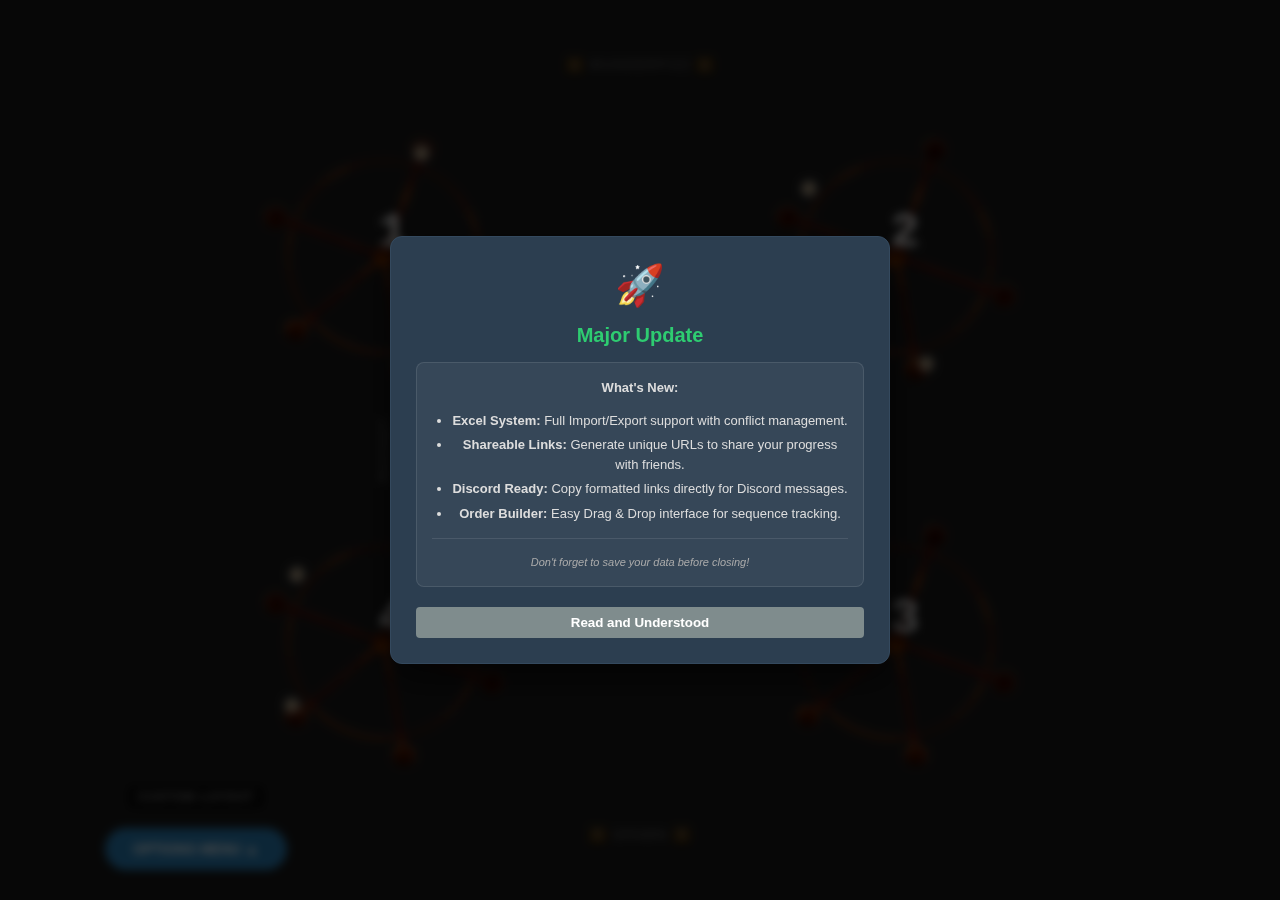
<file: index.html>
<!DOCTYPE html>
<html lang="en">

<head>
    <meta charset="UTF-8">
    <meta name="viewport" content="width=device-width, initial-scale=1.0, maximum-scale=1.0, user-scalable=no">

    <title>Astra Malorum - Head Protector Relic Tracker !</title>
    <meta name="title" content="Astra Malorum - Head Protector Relic Tracker !" />
    <meta name="description"
        content="This tool allows you to easily track all your attempts to obtain the Civil Protector relic in detail!" />

    <meta property="og:type" content="website" />
    <meta property="og:url" content="https://rayzox57.github.io/astra_chandeliers/" />
    <meta property="og:title" content="Astra Malorum - Head Protector Relic Tracker !" />
    <meta property="og:description"
        content="This tool allows you to easily track all your attempts to obtain the Civil Protector relic in detail!" />
    <meta property="og:image" content="https://rayzox57.github.io/astra_chandeliers/public/meta/card.png" />

    <meta property="twitter:card" content="summary_large_image" />
    <meta property="twitter:url" content="https://rayzox57.github.io/astra_chandeliers/" />
    <meta property="twitter:title" content="Astra Malorum - Head Protector Relic Tracker !" />
    <meta property="twitter:description"
        content="This tool allows you to easily track all your attempts to obtain the Civil Protector relic in detail!" />
    <meta property="twitter:image" content="https://rayzox57.github.io/astra_chandeliers/public/meta/card.png" />

    <script src="scripts/imports/xlsx.bundle.min.js"></script>
    <script src="scripts/imports/lz-string.min.js"></script>
    <script src="scripts/imports/confetti.browser.min.js"></script>

    <link rel="stylesheet" href="styles/index.css">
    <script src="scripts/index.js" defer></script>

    <link rel="icon" type="image/png" href="public/favicons/favicon-96x96.png" sizes="96x96" />
    <link rel="icon" type="image/svg+xml" href="public/favicons/favicon.svg" />
    <link rel="shortcut icon" href="public/favicons/favicon.ico" />
    <link rel="apple-touch-icon" sizes="180x180" href="public/favicons/apple-touch-icon.png" />
    <link rel="manifest" href="public/favicons/site.webmanifest" />

</head>

<body>

    <div id="mobile-warning" style="display:none;"></div>

    <div id="camera-frame">
        <div id="game-world">
            <svg id="arrow-layer">
                <defs>
                    <marker id="arrowhead" markerWidth="10" markerHeight="7" refX="9" refY="3.5" orient="auto">
                        <polygon points="0 0, 10 3.5, 0 7" fill="#27ae60" />
                    </marker>
                    <marker id="arrowhead-blue" markerWidth="10" markerHeight="7" refX="9" refY="3.5" orient="auto">
                        <polygon points="0 0, 10 3.5, 0 7" fill="#3498db" />
                    </marker>
                </defs>
            </svg>
            <div id="grid-container"></div>
        </div>
    </div>

    <div id="mobile-nav">
        <div class="d-pad" id="d-pad">
            <button class="nav-arrow nav-diag" id="nav-ul">▲</button>
            <button class="nav-arrow nav-cardinal" id="nav-up">▲</button>
            <button class="nav-arrow nav-diag" id="nav-ur">▲</button>

            <button class="nav-arrow nav-cardinal" id="nav-left">◀</button>

            <button class="nav-arrow zoom-btn" id="nav-zoom-toggle">🔍</button>

            <button class="nav-arrow nav-cardinal" id="nav-right">▶</button>

            <button class="nav-arrow nav-diag" id="nav-dl">▲</button>
            <button class="nav-arrow nav-cardinal" id="nav-down">▼</button>
            <button class="nav-arrow nav-diag" id="nav-dr">▲</button>
        </div>
    </div>

    <div id="bottom-menu">
        <div class="menu-toggle-btn" id="menu-toggle-btn">Options Menu ▲</div>
        <div id="pattern-display">Select or Click</div>
        <div class="menu-content">
            <button id="btn-pattern" class="btn-ui">Select Patterns</button>
            <button id="btn-solve" class="btn-ui hide">Theory Solution</button>
            <button id="btn-tracker" class="btn-ui">Progress Tracker</button>
            <button id="btn-lock" class="btn-ui locked">Unlock Candles</button>
            <button id="btn-credits" class="btn-ui">Credits</button>
            <button id="btn-secret" class="btn-ui new">Astra Secret Tracker</button>
            <button id="btn-reset" class="btn-ui">Reset</button>
        </div>
    </div>

    <div id="pattern-menu"></div>

    <div id="tracker-panel">
        <div class="tracker-header">
            <span>Pattern Saver</span>
            <span style="font-size:12px; cursor:pointer;" id="close-tracker">✕</span>
        </div>

        <div class="tracker-form">
            <div class="form-group" style="margin-bottom: 10px;">
                <div style="display:flex; justify-content:space-between; align-items:flex-end;">
                    <label class="form-label" for="trk-project">Project Name</label>
                    <span id="name-counter" style="font-size:10px; color:#aaa;"></span>
                </div>
                <input type="text" id="trk-project" class="tracker-input" maxlength="21"
                    placeholder="Astra_Tracker_Project">
            </div>

            <div class="form-row">
                <div class="form-group">
                    <label class="form-label" for="trk-round">Round</label>
                    <input type="number" id="trk-round" class="tracker-input" value="60" min="60">
                </div>
                <div class="form-group">
                    <label class="form-label" for="trk-result">Result</label>
                    <select id="trk-result" class="tracker-select">
                        <option value="Failure">Failure</option>
                        <option value="Success">Success</option>
                    </select>
                </div>
            </div>

            <div class="form-group" style="margin-bottom: 10px;">
                <label class="form-label" for="trk-layout">Layout Selection</label>
                <select id="trk-layout" class="tracker-select">
                </select>
            </div>

            <div class="form-group">
                <label class="form-label">Order Sequence</label>
                <div class="order-builder-container">
                    <div class="order-slots-wrapper">
                        <div class="order-slot" id="slot-1" data-index="1st"></div>
                        <div class="order-slot" id="slot-2" data-index="2nd"></div>
                        <div class="order-slot" id="slot-3" data-index="3rd"></div>
                        <div class="order-slot" id="slot-4" data-index="4th"></div>
                    </div>
                    <div class="order-pool" id="order-pool">
                        <div class="drag-item" id="drag-1" draggable="true" data-val="1">1</div>
                        <div class="drag-item" id="drag-2" draggable="true" data-val="2">2</div>
                        <div class="drag-item" id="drag-3" draggable="true" data-val="3">3</div>
                        <div class="drag-item" id="drag-4" draggable="true" data-val="4">4</div>
                    </div>
                </div>
            </div>

            <button class="btn-track" id="btn-save-entry">Save Entry</button>
            <button class="btn-track" id="btn-clear-order"
                style="background:#555; margin-top:5px; font-size:11px;">Clear Order</button>
        </div>

        <div class="tracker-list">
            <table class="tracker-table">
                <thead>
                    <tr>
                        <th width="15%">Rd</th>
                        <th width="30%">Pattern</th>
                        <th width="30%">Order</th>
                        <th width="15%">Res</th>
                        <th width="10%"></th>
                    </tr>
                </thead>
                <tbody id="tracker-body"></tbody>
            </table>
        </div>

        <button class="btn-reset-tracker" id="btn-reset-tracker">
            Reset
        </button>
        <button class="btn-share" id="btn-share-trigger">
            <span>Share Track Url [Beta]</span>
        </button>
        <button class="btn-export" id="btn-export">
            <span>Export Excel</span>
        </button>
        <button class="btn-import" id="btn-import-trigger">
            <span>Import Excel</span>
        </button>
        <input type="file" id="file-upload" style="display:none" accept=".xlsx">
    </div>

    <div id="overwrite-modal" class="modal-overlay">
        <div class="modal-box">
            <div class="modal-title">Round Exists</div>
            <div class="modal-text">An entry for this round already exists. Overwrite?</div>
            <div class="modal-buttons">
                <button class="btn-modal yes" id="btn-overwrite-yes">Yes</button>
                <button class="btn-modal no" id="btn-overwrite-no">No</button>
            </div>
        </div>
    </div>


    <div id="theory-modal" class="modal-overlay">
        <div class="modal-box">
            <div class="modal-title">Be warn about Theory Solutions</div>
            <div class="modal-text">
                This theory solution is "debunked" ...<br>So for moment it's useless.<br>
                Maybe new theory in future.<br>
            </div>
            <div class="modal-buttons">
                <button class="btn-modal close" id="btn-theory-close">Close</button>
            </div>
        </div>
    </div>

    <div id="candles-modal" class="modal-overlay">
        <div class="modal-box">
            <div class="modal-title">Be warn about Candles Unlock</div>
            <div class="modal-text">
                Be warn by using this feature.<br>
                At base the default candles position is the only thing you can have ingame.<br>
                I just add this if later, developers decide to change the default candles position.<br>
            </div>
            <div class="modal-buttons">
                <button class="btn-modal staylocked" id="btn-candles-staylocked">Stay Locked</button>
                <button class="btn-modal continue" id="btn-candles-continue">Continue</button>
            </div>
        </div>
    </div>

    <div id="reset-tracker-modal" class="modal-overlay">
        <div class="modal-box">
            <div class="modal-title">Reset Tracker</div>
            <div class="modal-text">
                Are you sure you want to reset the tracker?
            </div>
            <div class="modal-buttons">
                <button class="btn-modal" id="btn-reset-tracker-yes">Yes</button>
                <button class="btn-modal" id="btn-reset-tracker-no">No</button>
            </div>
        </div>
    </div>

    <div id="import-conflict-modal" class="modal-overlay">
        <div class="modal-box" style="width: 400px;">
            <div class="modal-title">Existing Project Detected</div>
            <div class="modal-text">
                You have unsaved progress in the current tracker.<br>
                What would you like to do?
            </div>
            <div class="modal-buttons" style="flex-direction: column; gap: 10px;">
                <button class="btn-modal" id="btn-conflict-save" style="background: var(--accent-blue); color: white;">
                    Save Current & Open New
                </button>
                <button class="btn-modal" id="btn-conflict-overwrite"
                    style="background: var(--accent-red); color: white;">
                    Overwrite (Delete Current)
                </button>
                <button class="btn-modal" id="btn-conflict-cancel" style="background: #7f8c8d; color: white;">
                    Cancel
                </button>
            </div>
        </div>
    </div>

    <div id="import-confirm-modal" class="modal-overlay">
        <div class="modal-box">
            <div class="modal-title">Are you sure?</div>
            <div class="modal-text">
                This will permanently delete your current progress.<br>
                This action cannot be undone.
            </div>
            <div class="modal-buttons">
                <button class="btn-modal yes" id="btn-confirm-yes">Yes, Overwrite</button>
                <button class="btn-modal no" id="btn-confirm-no">No, Go Back</button>
            </div>
        </div>
    </div>

    <div id="save-prompt-modal" class="modal-overlay">
        <div class="modal-box">
            <div class="modal-title">Save Project</div>
            <div class="modal-text">
                Please confirm the filename for your export:
            </div>
            <div class="form-group" style="margin-bottom: 20px;">
                <input type="text" id="save-file-name" class="tracker-input"
                    style="text-align: center; font-weight: bold;">
            </div>
            <div class="modal-buttons">
                <button class="btn-modal" id="btn-save-confirm"
                    style="background: var(--accent-blue); color: white;">Save & Continue</button>
                <button class="btn-modal no" id="btn-save-cancel">Cancel</button>
            </div>
        </div>
    </div>

    <div id="alert-modal" class="modal-overlay" style="z-index: 9999;">
        <div class="modal-box">
            <div class="modal-title" id="alert-title">Notice</div>
            <div class="modal-text" id="alert-message">Message goes here.</div>
            <div class="modal-buttons">
                <button class="btn-modal" id="btn-alert-ok"
                    style="background: var(--accent-blue); color: white;">OK</button>
            </div>
        </div>
    </div>

    <div id="share-modal" class="modal-overlay" style="z-index: 9999;">
        <div class="modal-box" style="width: 380px;">
            <div class="modal-title" style="color:var(--accent-orange-hover);">Share Track URL</div>

            <div class="modal-text"
                style="text-align:left; margin-bottom:5px; font-size:11px; color:#aaa; font-weight:700;">RAW URL
            </div>
            <input type="text" id="share-url-input" class="share-input" readonly onclick="this.select()">
            <button class="btn-modal" id="btn-share-copy"
                style="background: var(--accent-blue); color: white; width:100%; padding:8px; font-size:12px;">Copy
                URL
                to Clipboard</button>

            <div id="url-status" class="url-status-box"></div>

            <div class="modal-separator"></div>

            <div class="modal-text"
                style="text-align:left; margin-bottom:5px; font-size:11px; color:#aaa; font-weight:700;">DISCORD
                FORMAT
            </div>
            <input type="text" id="share-markdown-input" class="share-input" readonly onclick="this.select()">

            <div class="share-actions-row">
                <button class="btn-discord" id="btn-share-markdown" style="margin-top:0; font-size:12px;">Copy
                    Discord
                    Markdown</button>
                <button class="btn-help" id="btn-md-help" title="What is this?">?</button>
            </div>

            <div id="md-explanation" class="md-explanation">
                <strong>What is Markdown?</strong><br>
                It is a way to create a clean, clickable link instead of pasting a massive URL.<br><br>
                <strong>Why use it?</strong><br>
                Since the generated URL is very long, pasting it directly into Discord looks messy and "scary" to
                click.
                Using this format hides the code behind a nice title like <em>[My Project Name]</em>.
            </div>

            <div style="margin-top:20px; text-align:center;">
                <button class="btn-modal no" id="btn-share-close">Close</button>
            </div>
        </div>
    </div>


    <div id="credits-modal" class="modal-overlay">
        <div class="modal-box">
            <div class="modal-title" style="color: #1abc9c;">Credits</div>

            <div class="modal-text"
                style="display: flex; flex-direction: column; gap: 10px; align-items: center; margin-bottom: 25px;">

                <div
                    style="display: flex; justify-content: space-between; width: 100%; max-width: 220px; border-bottom: 1px solid rgba(255,255,255,0.1); padding-bottom: 5px;">
                    <span style="color: #95a5a6; font-size: 12px; text-transform: uppercase;">Tool Made by</span>
                    <span style="color: #fff; font-weight: 700;">Rayzox57</span>
                </div>

                <div
                    style="display: flex; justify-content: space-between; width: 100%; max-width: 220px; border-bottom: 1px solid rgba(255,255,255,0.1); padding-bottom: 5px;">
                    <span style="color: #95a5a6; font-size: 12px; text-transform: uppercase;">Assisted by</span>
                    <span style="color: #fff; font-weight: 700;">Gemini Pro</span>
                </div>

                <div style="display: flex; justify-content: space-between; width: 100%; max-width: 220px;">
                    <span style="color: #95a5a6; font-size: 12px; text-transform: uppercase;">Last Update</span>
                    <span style="color: #fff; font-weight: 700;">Jan 15, 2026</span>
                </div>

            </div>

            <div class="modal-buttons">
                <button class="btn-modal" id="btn-credits-close"
                    style="background: #1abc9c; color: #fff;">Close</button>
            </div>
        </div>
    </div>

</body>

</html>
</file>
<file: styles/index.css>
:root {
	--bg-color: #1a1a1a;
	--text-color: #eee;
	--accent-green: #27ae60;
	--accent-green-hover: #2ecc71;
	--accent-blue: #2980b9;
	--accent-blue-hover: #3498db;
	--accent-purple: #8e44ad;
	--accent-purple-hover: #9b59b6;
	--accent-red: #c0392b;
	--accent-red-hover: #e74c3c;
	--accent-orange: #d35400;
	--accent-orange-hover: #e67e22;
	--panel-bg: rgba(20, 20, 20, 0.95);
	--border-color: rgba(255, 255, 255, 0.1);
	--rotate-chandelier: 20deg;
	--rotate-chandelier-comp: calc(var(--rotate-chandelier) * -1);
}

.hide {
	display: none !important;
}

body,
html {
	margin: 0;
	padding: 0;
	width: 100%;
	height: 100%;
	background-color: var(--bg-color);
	overflow: hidden;
	font-family: 'Segoe UI', Tahoma, Geneva, Verdana, sans-serif;
	user-select: none;
	color: var(--text-color);
}

img {
	-webkit-user-drag: none;
	user-drag: none;
	pointer-events: none;
}

#camera-frame {
	position: absolute;
	top: 0;
	left: 0;
	width: 100vw;
	height: 100vh;
	overflow: hidden;
	z-index: 0;
}

#game-world {
	position: absolute;
	top: 0;
	left: 0;
	width: 100%;
	height: 100%;
	transform-origin: 0 0;
	transition: transform 0.5s cubic-bezier(0.25, 0.46, 0.45, 0.94);
}

#grid-container {
	display: grid;
	width: 100%;
	height: 100%;
	grid-template-columns: repeat(5, 1fr);
	grid-template-rows: repeat(5, 1fr);
	position: relative;
	z-index: 1;
}

#arrow-layer {
	position: absolute;
	top: 0;
	left: 0;
	width: 100%;
	height: 100%;
	pointer-events: none;
	z-index: 50;
	overflow: visible;
}

#mobile-nav {
	display: none !important;
}

.grid-cell {
	position: relative;
	display: flex;
	justify-content: center;
	align-items: center;
	overflow: visible;
	z-index: 2;
}

.solution-arrow {
	stroke: var(--accent-green);
	stroke-width: 4;
	fill: none;
	stroke-linecap: round;
	stroke-linejoin: round;
	filter: drop-shadow(0 0 5px rgba(39, 174, 96, 0.8));
	stroke-dasharray: 20;
	animation: dash 1s linear infinite;
	opacity: 0.9;
}

.preview-arrow {
	stroke: #3498db;
	stroke-width: 4;
	fill: none;
	stroke-linecap: round;
	stroke-linejoin: round;
	filter: drop-shadow(0 0 5px rgba(52, 152, 219, 0.8));
	stroke-dasharray: 10;
	animation: dash 1s linear infinite;
	opacity: 0.9;
}

@keyframes dash {
	to {
		stroke-dashoffset: -40;
	}
}

.grid-label {
	color: rgba(255, 255, 255, 0.3);
	font-weight: 700;
	text-align: center;
	font-size: 14px;
	text-transform: uppercase;
	letter-spacing: 1px;
	pointer-events: none;
	text-shadow: 0 2px 4px rgba(0, 0, 0, 0.8);
	white-space: pre-wrap;
}

.chandelier-wrapper {
	position: relative;
	width: 100%;
	height: 100%;
	display: flex;
	justify-content: center;
	align-items: center;
	overflow: visible;
}

.chandelier-aspect-box {
	position: relative;
	aspect-ratio: 1 / 1;
	margin: auto;
	transform: rotate(var(--rotate-chandelier));
}

.bg-chandelier {
	width: 100%;
	height: 100%;
	display: block;
	pointer-events: none;
}

.chandelier-label {
	position: absolute;
	top: 40%;
	left: 50%;
	transform: translate(-50%, -50%) rotate(var(--rotate-chandelier-comp));
	color: rgba(255, 255, 255, 0.9);
	font-size: 48px;
	font-weight: 800;
	font-family: 'Courier New', Courier, monospace;
	pointer-events: none;
	text-shadow: 0 0 15px rgba(0, 0, 0, 0.9);
	z-index: 15;
}

.candle-element {
	position: absolute;
	cursor: pointer;
	transition:
		transform 0.2s ease,
		filter 0.2s ease,
		opacity 0.3s;
	z-index: 20;
	pointer-events: auto;
}

.candle-element:hover {
	transform: translate(-50%, -50%) scale(1.1) !important;
	filter: brightness(1.2);
}

.candle-glow {
	position: absolute;
	background: radial-gradient(
		circle,
		rgba(255, 200, 120, 0.7) 0%,
		rgba(255, 140, 50, 0.3) 30%,
		rgba(0, 0, 0, 0) 70%
	);
	border-radius: 50%;
	pointer-events: none;
	z-index: 10;
	mix-blend-mode: screen;
	opacity: 0;
	transition: opacity 0.5s ease;
}

@keyframes flicker {
	0%,
	100% {
		opacity: 0.6;
		transform: translate(-50%, -50%) scale(1);
	}
	50% {
		opacity: 0.8;
		transform: translate(-50%, -50%) scale(1.05);
	}
}

.solution-badge {
	position: absolute;
	top: 75%;
	left: 50%;
	transform: translate(-50%, -50%) rotate(var(--rotate-chandelier-comp))
		scale(0);
	width: 70px;
	height: 70px;
	background: var(--accent-green);
	border: 3px solid #fff;
	border-radius: 50%;
	color: white;
	display: flex;
	justify-content: center;
	align-items: center;
	font-size: 24px;
	font-weight: 900;
	z-index: 100;
	box-shadow: 0 0 30px rgba(39, 174, 96, 0.8);
	transition: transform 0.4s cubic-bezier(0.175, 0.885, 0.32, 1.275);
	pointer-events: none;
}

.solution-badge.visible {
	transform: translate(-50%, -50%) rotate(var(--rotate-chandelier-comp))
		scale(1);
}

.solution-badge::after {
	content: 'ORDER';
	position: absolute;
	top: -15px;
	font-size: 9px;
	background: #000;
	padding: 2px 4px;
	border-radius: 4px;
	opacity: 0.8;
}

#bottom-menu {
	position: fixed;
	bottom: 30px;
	left: 30px;
	z-index: 1000;
	display: flex;
	flex-direction: column-reverse;
	align-items: center;
	gap: 15px;
}

.menu-toggle-btn {
	background: var(--accent-blue);
	color: #fff;
	padding: 12px 20px;
	border-radius: 50px;
	cursor: pointer;
	font-size: 14px;
	font-weight: 700;
	text-transform: uppercase;
	box-shadow: 0 4px 15px rgba(0, 0, 0, 0.3);
	transition: all 0.3s ease;
	display: flex;
	align-items: center;
	justify-content: center;
	gap: 8px;
	min-width: 140px;
	border: 1px solid var(--border-color);
}

.menu-toggle-btn:hover {
	background: var(--accent-blue-hover);
	transform: translateY(-2px);
}

.menu-content {
	display: flex;
	flex-direction: column;
	gap: 8px;
	background: var(--panel-bg);
	padding: 15px;
	border-radius: 12px;
	border: 1px solid var(--border-color);
	backdrop-filter: blur(10px);
	box-shadow: 0 10px 30px rgba(0, 0, 0, 0.5);
	max-height: 0;
	opacity: 0;
	transform: translateY(20px);
	overflow: hidden;
	transition: all 0.3s cubic-bezier(0.4, 0, 0.2, 1);
	pointer-events: none;
	width: 300px;
}

#bottom-menu.open .menu-content {
	max-height: 500px;
	opacity: 1;
	transform: translateY(0);
	pointer-events: all;
}

#pattern-display {
	color: rgba(255, 255, 255, 0.9);
	font-size: 12px;
	font-weight: 700;
	text-transform: uppercase;
	letter-spacing: 1px;
	margin-bottom: 2px;
	padding: 6px 12px;
	background: rgba(0, 0, 0, 0.6);
	border-radius: 6px;
	border: 1px solid rgba(255, 255, 255, 0.15);
	backdrop-filter: blur(4px);
	white-space: nowrap;
	pointer-events: none;
	text-shadow: 0 2px 4px rgba(0, 0, 0, 0.8);
	text-align: center;
}

.btn-ui {
	background: rgba(255, 255, 255, 0.05);
	border: 1px solid var(--border-color);
	color: #ddd;
	padding: 12px 15px;
	border-radius: 8px;
	cursor: pointer;
	font-size: 13px;
	font-weight: 600;
	text-transform: uppercase;
	letter-spacing: 0.5px;
	transition: all 0.2s ease;
	text-align: left;
	width: 100%;
	display: flex;
	align-items: center;
	justify-content: space-between;
}

#btn-pattern {
	background: rgba(0, 0, 255, 0.05);
}

.btn-ui.new {
	justify-content: flex-start;
}

.btn-ui.new::before {
	content: 'NEW !';
	font-size: 12px;
	background: var(--accent-blue);
	color: #fff;
	padding: 2px 4px;
	border-radius: 4px;
	margin-right: 10px;
}

.btn-ui:hover {
	background: rgba(255, 255, 255, 0.15);
	color: #fff;
	padding-left: 20px;
}

#btn-solve {
	border-color: rgba(142, 68, 173, 0.4);
	color: #d2b4de;
	background: rgba(142, 68, 173, 0.2);
}
#btn-solve:hover {
	background: rgba(142, 68, 173, 0.4);
	color: #fff;
}

#btn-tracker {
	border-color: rgba(41, 128, 185, 0.4);
	color: #a9cce3;
	background: rgba(41, 128, 185, 0.2);
}
#btn-tracker:hover {
	background: rgba(41, 128, 185, 0.4);
	color: #fff;
}

#btn-lock.locked {
	border-color: rgba(192, 57, 43, 0.5);
	color: #e6b0aa;
	background: rgba(192, 57, 43, 0.2);
}
#btn-lock.locked:hover {
	background: rgba(192, 57, 43, 0.4);
	color: #fff;
}

#btn-lock.unlocked {
	border-color: rgba(39, 174, 96, 0.5);
	color: #abebc6;
	background: rgba(39, 174, 96, 0.2);
}
#btn-lock.unlocked:hover {
	background: rgba(39, 174, 96, 0.4);
	color: #fff;
}

#btn-credits {
	border-color: rgba(26, 188, 156, 0.5);
	color: #a3e4d7;
	background: rgba(26, 188, 156, 0.2);
}

#btn-credits:hover {
	background: rgba(26, 188, 156, 0.4);
	color: #fff;
}

#btn-secret {
	border-color: rgba(255, 204, 0, 0.5);
	color: #fff;
	background: rgba(255, 204, 0, 0.2);
}

#btn-secret:hover {
	background: rgba(255, 204, 0, 0.4);
	color: #fff;
}

#pattern-menu {
	position: fixed;
	bottom: 40px;
	left: 270px;
	background: var(--panel-bg);
	border: 1px solid rgba(255, 255, 255, 0.2);
	border-radius: 8px;
	padding: 5px;
	display: none;
	flex-direction: column;
	gap: 5px;
	max-height: 70vh;
	overflow-y: auto;
	min-width: 160px;
	box-shadow: 5px 5px 20px rgba(0, 0, 0, 0.5);
	z-index: 2005;
	backdrop-filter: blur(10px);
}

#pattern-menu.show {
	display: flex;
}

.pattern-item {
	background: transparent;
	border: none;
	color: #ccc;
	padding: 10px;
	text-align: left;
	cursor: pointer;
	transition: background 0.2s;
	border-radius: 4px;
	font-size: 13px;
}

.pattern-item:hover {
	background: rgba(255, 255, 255, 0.1);
	color: white;
}

#tracker-panel {
	position: fixed;
	top: 20px;
	right: -380px;
	width: 300px;
	bottom: 20px;
	background: var(--panel-bg);
	border-left: 1px solid rgba(255, 255, 255, 0.2);
	box-shadow: -5px 0 20px rgba(0, 0, 0, 0.7);
	backdrop-filter: blur(10px);
	z-index: 2000;
	transition: right 0.3s cubic-bezier(0.175, 0.885, 0.32, 1.275);
	display: flex;
	flex-direction: column;
	padding: 20px;
}

#tracker-panel.open {
	right: 0;
}

.tracker-header {
	font-size: 18px;
	color: #fff;
	font-weight: 700;
	margin-bottom: 15px;
	border-bottom: 1px solid rgba(255, 255, 255, 0.1);
	padding-bottom: 10px;
	display: flex;
	justify-content: space-between;
	align-items: center;
}

.tracker-form {
	display: flex;
	flex-direction: column;
	gap: 10px;
	margin-bottom: 20px;
	background: rgba(0, 0, 0, 0.3);
	padding: 15px;
	border-radius: 8px;
}

.form-row {
	display: flex;
	gap: 10px;
}
.form-group {
	flex: 1;
	display: flex;
	flex-direction: column;
	gap: 4px;
}
.form-label {
	font-size: 11px;
	color: #aaa;
	text-transform: uppercase;
}

.tracker-input,
.tracker-select {
	background: rgba(255, 255, 255, 0.05);
	border: 1px solid rgba(255, 255, 255, 0.1);
	color: #fff;
	padding: 8px;
	border-radius: 4px;
	width: 100%;
	box-sizing: border-box;
	outline: none;
}

.tracker-select option {
	background-color: var(--bg-color);
	color: var(--text-color);
}

.tracker-input:focus,
.tracker-select:focus {
	border-color: var(--accent-blue);
	background: rgba(255, 255, 255, 0.1);
}

.order-builder-container {
	display: flex;
	flex-direction: column;
	gap: 8px;
	margin-top: 5px;
}

.order-slots-wrapper {
	display: flex;
	justify-content: space-between;
	gap: 5px;
}

.order-slot {
	width: 40px;
	height: 40px;
	background: rgba(255, 255, 255, 0.05);
	border: 1px dashed rgba(255, 255, 255, 0.2);
	border-radius: 4px;
	display: flex;
	justify-content: center;
	align-items: center;
	position: relative;
}

.order-slot::before {
	content: attr(data-index);
	position: absolute;
	font-size: 8px;
	color: rgba(255, 255, 255, 0.2);
	top: 2px;
	left: 2px;
}

.order-pool {
	display: flex;
	justify-content: center;
	gap: 10px;
	min-height: 45px;
	padding: 5px;
	background: rgba(0, 0, 0, 0.2);
	border-radius: 4px;
}

.drag-item {
	width: 35px;
	height: 35px;
	background: #2c3e50;
	color: #fff;
	border: 1px solid #34495e;
	border-radius: 4px;
	display: flex;
	justify-content: center;
	align-items: center;
	font-weight: 700;
	cursor: grab;
	user-select: none;
	box-shadow: 0 2px 5px rgba(0, 0, 0, 0.3);
	transition:
		transform 0.1s,
		background 0.2s;
}

.drag-item:active {
	cursor: grabbing;
	transform: scale(0.95);
}
.drag-item[data-val='1'] {
	border-bottom: 2px solid #e74c3c;
}
.drag-item[data-val='2'] {
	border-bottom: 2px solid #f1c40f;
}
.drag-item[data-val='3'] {
	border-bottom: 2px solid #2ecc71;
}
.drag-item[data-val='4'] {
	border-bottom: 2px solid #3498db;
}

.btn-track {
	background: var(--accent-blue);
	color: white;
	border: none;
	padding: 10px;
	border-radius: 4px;
	cursor: pointer;
	font-weight: 600;
	margin-top: 10px;
	transition: background 0.2s;
	width: 100%;
}

.btn-track:hover {
	background: var(--accent-blue-hover);
}

.btn-export {
	background: var(--accent-green);
	color: white;
	border: none;
	padding: 12px;
	border-radius: 4px;
	cursor: pointer;
	font-weight: 700;
	margin-top: 10px;
	display: flex;
	justify-content: center;
	align-items: center;
	gap: 8px;
	transition: all 0.2s;
	width: 100%;
}

.btn-export:hover {
	background: var(--accent-green-hover);
	box-shadow: 0 0 15px rgba(46, 204, 113, 0.4);
}

.btn-import {
	background: var(--accent-purple);
	color: white;
	border: none;
	padding: 12px;
	border-radius: 4px;
	cursor: pointer;
	font-weight: 700;
	margin-top: 10px;
	display: flex;
	justify-content: center;
	align-items: center;
	gap: 8px;
	transition: all 0.2s;
	width: 100%;
}

.btn-import:hover {
	background: var(--accent-purple-hover);
}

.btn-reset-tracker {
	background: var(--accent-red);
	color: white;
	border: none;
	padding: 12px;
	border-radius: 4px;
	cursor: pointer;
	font-weight: 700;
	margin-top: 10px;
	display: flex;
	justify-content: center;
	align-items: center;
	gap: 8px;
	transition: all 0.2s;
	width: 100%;
}

.btn-reset-tracker:hover {
	background: var(--accent-red-hover);
}

.btn-share {
	background: var(--accent-orange);
	color: white;
	border: none;
	padding: 12px;
	border-radius: 4px;
	cursor: pointer;
	font-weight: 700;
	margin-top: 10px;
	display: flex;
	justify-content: center;
	align-items: center;
	gap: 8px;
	transition: all 0.2s;
	width: 100%;
}

.btn-share:hover {
	background: var(--accent-orange-hover);
	box-shadow: 0 0 15px rgba(211, 84, 0, 0.4);
}

#share-url-input {
	width: 100%;
	background: rgba(0, 0, 0, 0.3);
	border: 1px solid rgba(255, 255, 255, 0.2);
	color: #2ecc71;
	padding: 10px;
	border-radius: 4px;
	font-size: 12px;
	margin-bottom: 15px;
	box-sizing: border-box;
	word-break: break-all;
	outline: none;
}

.share-input {
	width: 100%;
	background: #0f0f0f;
	border: 1px solid #333;
	color: #2ecc71;
	padding: 12px;
	border-radius: 4px;
	font-size: 11px;
	font-family: 'Consolas', 'Monaco', monospace;
	margin-bottom: 8px;
	box-sizing: border-box;
	outline: none;
	transition: border-color 0.2s;
}

.share-input:focus {
	border-color: var(--accent-blue);
}

.share-actions-row {
	display: flex;
	gap: 8px;
	width: 100%;
}

.btn-help {
	background: rgba(255, 255, 255, 0.1);
	color: #aaa;
	border: 1px solid rgba(255, 255, 255, 0.1);
	width: 40px;
	border-radius: 4px;
	cursor: pointer;
	font-weight: bold;
	font-size: 16px;
	display: flex;
	justify-content: center;
	align-items: center;
	transition: all 0.2s;
}

.btn-help:hover {
	background: rgba(255, 255, 255, 0.2);
	color: white;
}

.md-explanation {
	display: none;
	background: rgba(88, 101, 242, 0.1);
	border-left: 3px solid #5865f2;
	padding: 10px;
	margin-top: 10px;
	text-align: left;
	font-size: 11px;
	color: #ccc;
	line-height: 1.4;
	border-radius: 0 4px 4px 0;
}

.md-explanation strong {
	color: #fff;
}

.btn-discord {
	background: #5865f2;
	color: white;
	border: none;
	padding: 8px 16px;
	border-radius: 4px;
	cursor: pointer;
	font-weight: 700;
	margin-top: 5px;
	width: 100%;
	transition: background 0.2s;
}

.btn-discord:hover {
	background: #4752c4;
}

.modal-separator {
	height: 1px;
	background: rgba(255, 255, 255, 0.1);
	margin: 15px 0;
	width: 100%;
}

.url-status-box {
	font-size: 11px;
	margin-top: 8px;
	padding: 6px;
	border-radius: 4px;
	background: rgba(0, 0, 0, 0.2);
	font-weight: 600;
	transition: all 0.3s;
}

.url-status-safe {
	color: var(--accent-green);
	border: 1px solid var(--accent-green);
}

.url-status-warning {
	color: var(--accent-orange);
	border: 1px solid var(--accent-orange);
}

.url-status-danger {
	color: var(--accent-red);
	border: 1px solid var(--accent-red);
}

.tracker-list {
	flex: 1;
	overflow-y: auto;
	margin-bottom: 20px;
	border: 1px solid rgba(255, 255, 255, 0.1);
	border-radius: 4px;
}

.tracker-table {
	width: 100%;
	border-collapse: collapse;
	font-size: 10px;
	text-align: left;
}

.tracker-table th {
	background: #333;
	color: #ccc;
	padding: 8px;
	position: sticky;
	top: 0;
	z-index: 10;
}

.tracker-table td {
	padding: 4px;
	border-bottom: 1px solid rgba(255, 255, 255, 0.05);
	color: #eee;
	white-space: nowrap;
}

.tracker-table tr:hover {
	background: rgba(255, 255, 255, 0.05);
}

.status-success {
	color: var(--accent-green-hover);
	font-weight: bold;
}
.status-fail {
	color: var(--accent-red-hover);
	font-weight: bold;
}

.action-cell {
	display: flex;
	gap: 5px;
}
.btn-sm {
	padding: 2px 6px;
	border-radius: 3px;
	border: none;
	cursor: pointer;
	font-size: 10px;
	font-weight: bold;
}
.btn-edit {
	background: #f39c12;
	color: white;
}
.btn-del {
	background: var(--accent-red-hover);
	color: white;
}

.modal-overlay {
	position: fixed;
	top: 0;
	left: 0;
	width: 100%;
	height: 100%;
	background: rgba(0, 0, 0, 0.7);
	z-index: 5000;
	display: none;
	justify-content: center;
	align-items: center;
	backdrop-filter: blur(5px);
}

.modal-box {
	background: #2c3e50;
	border: 1px solid #34495e;
	padding: 25px;
	border-radius: 12px;
	color: white;
	text-align: center;
	width: 500px;
	max-width: 95vw;
	box-shadow: 0 15px 40px rgba(0, 0, 0, 0.6);
	box-sizing: border-box;
}

.modal-title {
	font-size: 18px;
	margin-bottom: 10px;
	font-weight: bold;
	color: var(--accent-red-hover);
}
.modal-text {
	font-size: 14px;
	margin-bottom: 20px;
	color: #bdc3c7;
}
.modal-buttons {
	display: flex;
	gap: 10px;
	justify-content: center;
}

.btn-modal {
	padding: 8px 16px;
	border-radius: 4px;
	border: none;
	cursor: pointer;
	font-weight: bold;
}
.btn-modal.yes {
	background: var(--accent-red-hover);
	color: white;
}
.btn-modal.no {
	background: #7f8c8d;
	color: white;
}

#alert-title.success {
	color: var(--accent-green);
}

@media (orientation: landscape) {
	.chandelier-aspect-box {
		height: 100%;
		width: auto;
	}
}
@media (orientation: portrait) {
	.chandelier-aspect-box {
		width: 100%;
		height: auto;
	}
}

::-webkit-scrollbar {
	width: 6px;
}
::-webkit-scrollbar-track {
	background: rgba(0, 0, 0, 0.3);
}
::-webkit-scrollbar-thumb {
	background: rgba(255, 255, 255, 0.2);
	border-radius: 3px;
}

#mobile-warning {
	display: none !important;
}

@media (min-width: 769px) {
	#game-world {
		transform: none !important;
		width: 100% !important;
		height: 100% !important;
	}
	#mobile-nav {
		display: none !important;
	}
}

@media (max-width: 768px) {
	#mobile-nav {
		display: flex !important;
		flex-direction: column;
		align-items: center;
		justify-content: flex-start;
		position: fixed;
		top: 30px;
		left: 0;
		width: 100%;
		height: 100%;
		z-index: 2000;
		pointer-events: none;
		padding-top: 20px;
		padding-bottom: 0px;
		box-sizing: border-box;
	}

	.d-pad {
		display: grid;
		grid-template-columns: repeat(3, auto);
		grid-template-rows: repeat(3, auto);
		gap: 5px;
		align-items: center;
		justify-items: center;
		pointer-events: auto;
		transition: opacity 0.3s;
		background: rgba(0, 0, 0, 0.3);
		padding: 8px;
		border-radius: 50%;
		backdrop-filter: blur(2px);
	}

	.d-pad.overview-mode .nav-cardinal,
	.d-pad.overview-mode .nav-diag {
		opacity: 0;
		pointer-events: none;
	}

	.nav-arrow {
		width: 38px;
		height: 38px;
		background: rgba(255, 255, 255, 0.1);
		border: 1px solid rgba(255, 255, 255, 0.2);
		color: white;
		border-radius: 50%;
		font-size: 14px;
		cursor: pointer;
		display: flex;
		justify-content: center;
		align-items: center;
		backdrop-filter: blur(5px);
		transition: all 0.2s ease;
		-webkit-tap-highlight-color: transparent;
		box-shadow: 0 2px 4px rgba(0, 0, 0, 0.3);
	}

	.zoom-btn {
		background: var(--accent-blue);
		border-color: rgba(255, 255, 255, 0.4);
		font-size: 16px;
		z-index: 10;
	}

	.nav-diag {
		background: rgba(255, 255, 255, 0.05);
		font-size: 10px;
	}

	.nav-arrow:active {
		transform: scale(0.9);
		background: rgba(255, 255, 255, 0.3);
	}

	#nav-ul {
		transform: rotate(-45deg);
	}
	#nav-ul:active {
		transform: rotate(-45deg) scale(0.9);
	}

	#nav-ur {
		transform: rotate(45deg);
	}
	#nav-ur:active {
		transform: rotate(45deg) scale(0.9);
	}

	#nav-dl {
		transform: rotate(-135deg);
	}
	#nav-dl:active {
		transform: rotate(-135deg) scale(0.9);
	}

	#nav-dr {
		transform: rotate(135deg);
	}
	#nav-dr:active {
		transform: rotate(135deg) scale(0.9);
	}

	.nav-arrow.hidden {
		opacity: 0;
		pointer-events: none;
	}

	#game-world {
		width: 250vw;
		height: 250vh;
		transform-origin: 0 0;
	}

	#tracker-panel {
		position: fixed;
		top: 0;
		left: 0;
		width: 100%;
		height: 100%;
		right: auto;
		bottom: auto;
		border-left: none;
		border-radius: 0;
		transform: translateX(100%);
		transition: transform 0.3s cubic-bezier(0.4, 0, 0.2, 1);
		box-sizing: border-box;
		z-index: 3000;
	}

	#tracker-panel.open {
		transform: translateX(0);
		right: auto;
	}

	#pattern-menu {
		left: 50%;
		transform: translateX(-50%);
		bottom: 100px;
		max-width: 90vw;
	}

	#bottom-menu {
		left: 10px;
		bottom: 10px;
		transform: scale(0.8);
		transform-origin: bottom left;
	}

	.modal-box {
		width: 85% !important;
		max-width: 350px;
		margin: 0 auto;
	}
}

@media (max-height: 800px) {
	#tracker-panel {
		padding: 10px;
	}

	.tracker-header {
		font-size: 14px;
		margin-bottom: 8px;
		padding-bottom: 5px;
	}

	.tracker-form {
		padding: 8px;
		gap: 5px;
		margin-bottom: 10px;
	}

	.form-group {
		gap: 2px;
		margin-bottom: 2px !important;
	}

	.form-label {
		font-size: 9px;
		margin-bottom: 0;
	}

	.tracker-input,
	.tracker-select {
		padding: 4px 6px;
		font-size: 11px;
		height: 28px;
	}

	.order-builder-container {
		gap: 4px;
		margin-top: 2px;
	}

	.order-slot {
		width: 30px;
		height: 30px;
	}

	.order-pool {
		min-height: 35px;
		padding: 2px;
		gap: 5px;
	}

	.drag-item {
		width: 28px;
		height: 28px;
		font-size: 12px;
	}

	.btn-track,
	.btn-export,
	.btn-import,
	.btn-reset-tracker,
	.btn-share {
		padding: 6px;
		font-size: 11px;
		margin-top: 5px;
		min-height: auto;
	}

	.tracker-table {
		font-size: 9px;
	}

	.tracker-table td,
	.tracker-table th {
		padding: 2px 4px;
	}
}

@media (max-height: 600px) and (max-width: 768px) {
	#mobile-nav {
		padding-bottom: 10px;
		justify-content: center;
	}

	.d-pad {
		gap: 6px;
		padding: 8px;
	}

	.nav-arrow {
		width: 35px;
		height: 35px;
		font-size: 14px;
		box-shadow: 0 2px 4px rgba(0, 0, 0, 0.3);
	}

	.zoom-btn {
		font-size: 16px;
	}

	#bottom-menu {
		bottom: 5px;
		left: 5px;
		transform: scale(0.7);
	}
}

@media (max-height: 400px) {
	.tracker-header {
		display: none;
	}
	.tracker-form {
		overflow-y: auto;
		max-height: 150px;
	}

	#mobile-nav {
		display: none !important;
	}
}

.order-slot {
	display: flex !important;
	transition: all 0.3s ease;
}

.order-slot.slot-disabled {
	opacity: 0.3;
	border: 2px dashed rgba(255, 255, 255, 0.2);
	background: transparent;
	pointer-events: none;
	cursor: default;
}

.order-slot.slot-disabled::before {
	display: none;
}
</file>
